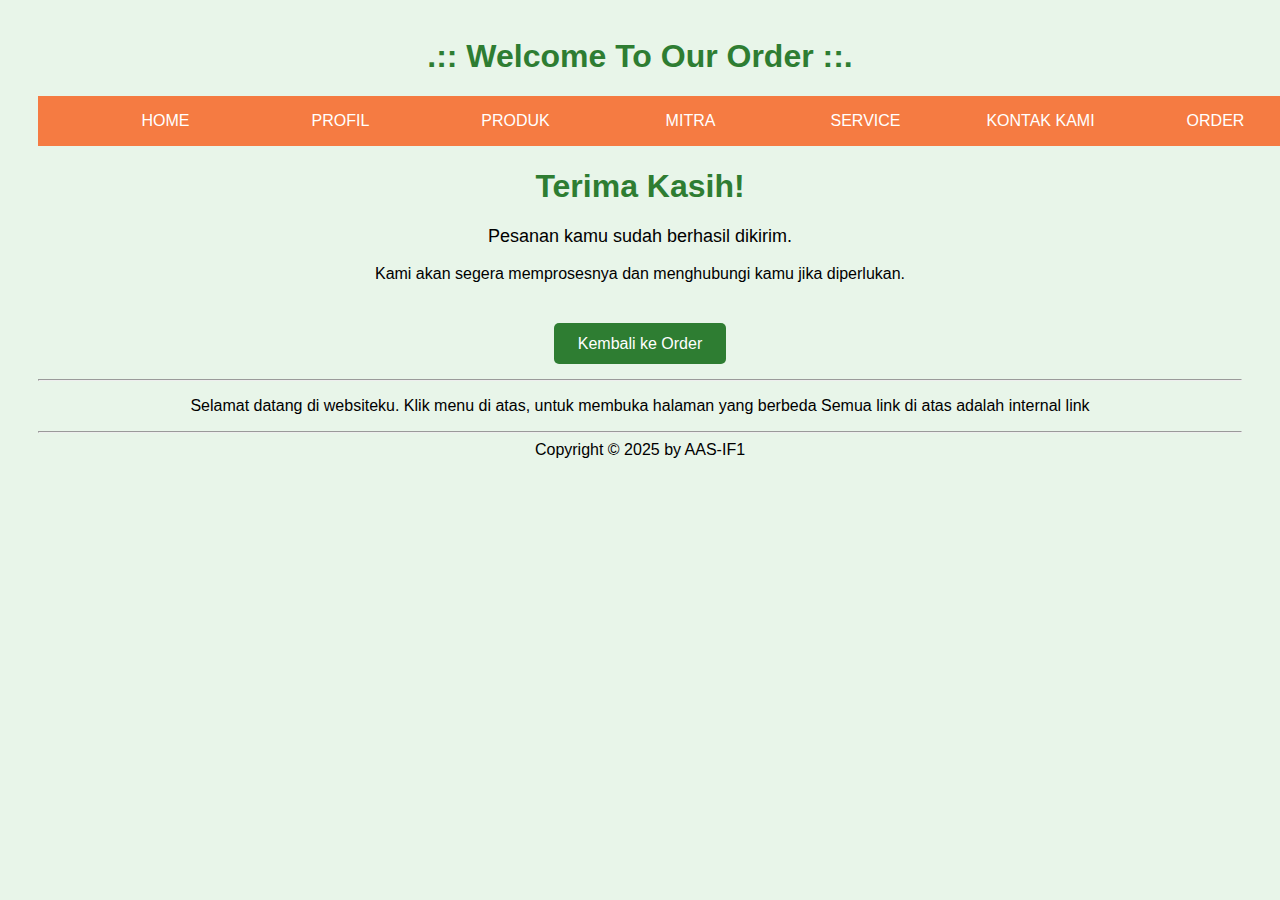
<file: final.html>
<html>
<head>
<title>Link & Tabel</title>
<link rel="stylesheet" href="layout.css">
<link rel="stylesheet" href="style.css">
</head>
 <body style="background-color: #e8f5e9; font-family: Arial, sans-serif; padding: 30px;">
    <center><h1 style="color:#2e7d32">.:: Welcome To Our Order ::.</h1>
   <nav>
<ul>
     <li><a href="#"target="blank">Home</a></li>
     <li><a href="profil.html">Profil</a></li>
   <li>
      <a href="#">Produk</a>
    <ul>
      <li><a href="susu.html">Susu</a></li>
      <li><a href="teh.html">Teh Kemasan</a></li>
      <li><a href="sosis.html">Sosis</a></li>
      <li><a href="keripik.html">Keripik</a></li>
      <li><a href="mie.html">Mie Instan</a></li>
     <li><a href="wafer.html">Wafer</a></li>
    </ul>
   </li>
    <li><a href="mitra.html">Mitra</a></li>
    <li><a href="service.html">Service</a></li> 
    <li><a href="kontak.html">Kontak Kami</a></li>
    <li><a href="order.html"> Order</a></li>
</ul>
</nav>
    <h1 style="color: #2e7d32;">Terima Kasih!</h1>
      <p style="font-size: 18px;">Pesanan kamu sudah berhasil dikirim.</p>
      <p style="font-size: 16px;">Kami akan segera memprosesnya dan menghubungi kamu jika diperlukan.</p>

      <br><br>

  <a href="order.html" style="text-decoration: none; color: white; background-color: #2e7d32; padding: 12px 24px; border-radius: 5px; font-size: 16px;">Kembali ke Order</a>
<br><br>
<hr>
<p>
Selamat datang di websiteku. Klik menu di atas,
untuk membuka halaman yang berbeda Semua link di atas adalah internal link
</p>
<hr>
<div>Copyright &copy; 2025 by AAS-IF1</div>
</body>
</html>
</file>
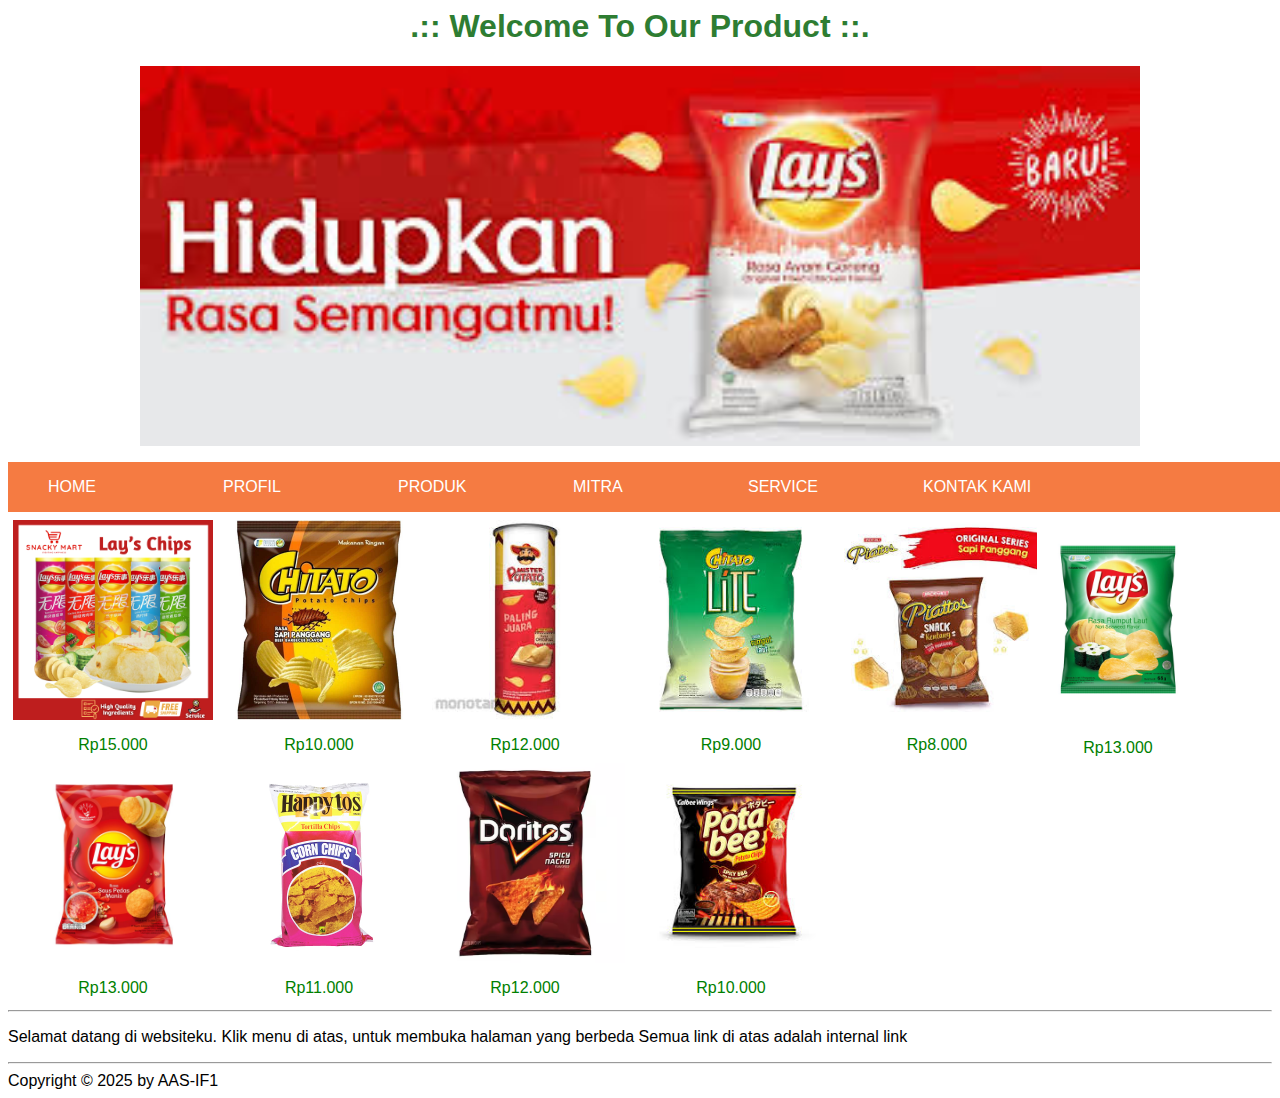
<file: keripik.html>
<html>
<head>
<title>Link & Tabel</title>
<link rel="stylesheet" href="layout.css">
</head>
<body>
    <center><h1 style="color:#2e7d32">.:: Welcome To Our Product ::.</h1>
    <img src="bannerkeripik.jpg" width=1000></center>
<nav>
<ul>
     <li><a href="#"target="blank">Home</a></li>
     <li><a href="profil.html">Profil</a></li>
   <li>
      <a href="#">Produk</a>
    <ul>
      <li><a href="susu.html">Susu</a></li>
      <li><a href="teh.html">Teh Kemasan</a></li>
      <li><a href="sosis.html">Sosis</a></li>
      <li><a href="keripik.html">Keripik</a></li>
      <li><a href="mie.html">Mie Instan</a></li>
    </ul>
   </li>
    <li><a href="mitra.html">Mitra</a></li>
    <li><a href="service.html">Service</a></li> 
    <li><a href="kontak.html">Kontak Kami</a></li>
   </li>
</nav>
<table border="1" bordercolor="white">
<tr><td><img src="keripik.jpg" width=200><p style="color:Green;" align="center">Rp15.000</p></td>
<td><img src="keripik2.jpg" width=200><p style="color:Green;" align="center">Rp10.000</p></td>
<td><img src="keripik3.jpg" width=200><p style="color:Green;" align="center">Rp12.000</p></td>
<td><img src="keripik4.jpg" width=200><p style="color:Green;" align="center">Rp9.000</p></td>
<td><img src="keripik5.jpg" width=200><p style="color:Green;" align="center">Rp8.000</p></td>
<td><img src="keripik6.jpg" width=150><p style="color:Green;" align="center">Rp13.000</p></td></tr>
<tr><td><img src="keripik7.jpg" width=200><p style="color:Green;" align="center">Rp13.000</p></td>
<td><img src="keripik8.jpg" width=200><p style="color:Green;" align="center">Rp11.000</p></td>
<td><img src="keripik9.avif" width=200><p style="color:Green;" align="center">Rp12.000</p></td>
<td><img src="keripik10.jpg" width=200><p style="color:Green;" align="center">Rp10.000</p></td></tr>
</table>
<hr>
<p>
Selamat datang di websiteku. Klik menu di atas,
untuk membuka halaman yang berbeda Semua link di atas adalah internal link
</p>
<hr>
<div>Copyright &copy; 2025 by AAS-IF1</div>
</body>

</html>
</file>
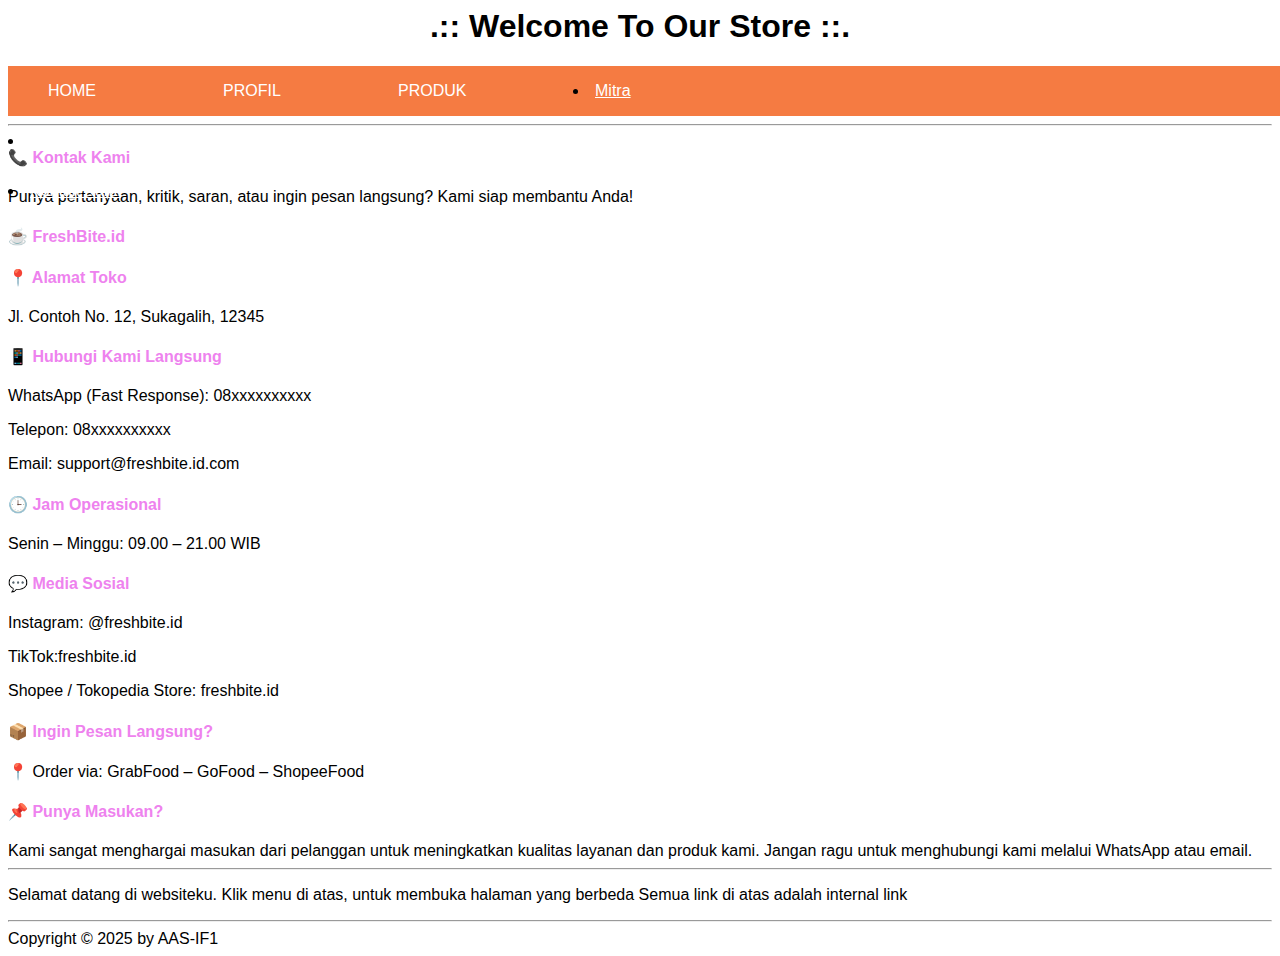
<file: kontak.html>
<html>
<head>
<title>Link & Tabel</title>
<link rel="stylesheet" href="layout.css">
</head>
<body>
    <center><h1>.:: Welcome To Our Store ::.</h1></center>
<nav>
<ul>
     <li><a href="#"target="blank">Home</a></li>
     <li><a href="profil.html">Profil</a></li>
   <li>
      <a href="#">Produk</a>
    <ul>
      <li><a href="susu.html">Susu</a></li>
      <li><a href="teh.html">Teh Kemasan</a></li>
      <li><a href="sosis.html">Sosis</a></li>
      <li><a href="keripik.html">Keripik</a></li>
      <li><a href="mie.html">Mie Instan</a></li>
      <li><a href="order.html">Order</a></li>
    </ul>
   </li>
</ul>
    <li><a href="mitra.html">Mitra</a></li>
    <li><a href="service.html">Service</a></li> 
    <li><a href="kontak.html">Kontak Kami</a></li>
   </li>
</nav>
<hr>
<h4 style="color:Violet;">📞 Kontak Kami</h4>

Punya pertanyaan, kritik, saran, atau ingin pesan langsung? Kami siap membantu Anda!

<h4 style="color:Violet;">☕ FreshBite.id</h4>

<h4 style="color:Violet;">📍 Alamat Toko</h4>

Jl. Contoh No. 12, Sukagalih, 12345

<h4 style="color:Violet;">📱 Hubungi Kami Langsung</h4>

<p>WhatsApp (Fast Response): 08xxxxxxxxxx</p>

<p>Telepon: 08xxxxxxxxxx</p>

<p>Email: support@freshbite.id.com</p>

<h4 style="color:Violet;">🕒 Jam Operasional</h4>

Senin – Minggu: 09.00 – 21.00 WIB

<h4 style="color:Violet;">💬 Media Sosial</h4>

<p>Instagram: @freshbite.id</p>

<p>TikTok:freshbite.id</p>

<p>Shopee / Tokopedia Store: freshbite.id

<h4 style="color:Violet;">📦 Ingin Pesan Langsung?</h4>

📍 Order via:
GrabFood – GoFood – ShopeeFood

<h4 style="color:Violet;">📌 Punya Masukan?</h4>

Kami sangat menghargai masukan dari pelanggan untuk meningkatkan kualitas layanan dan produk kami. Jangan ragu untuk menghubungi kami melalui WhatsApp atau email.
<hr>
<p>
Selamat datang di websiteku. Klik menu di atas,
untuk membuka halaman yang berbeda Semua link di atas adalah internal link
</p>
<hr>
<div>Copyright &copy; 2025 by AAS-IF1</div>
</body>

</html>
</file>
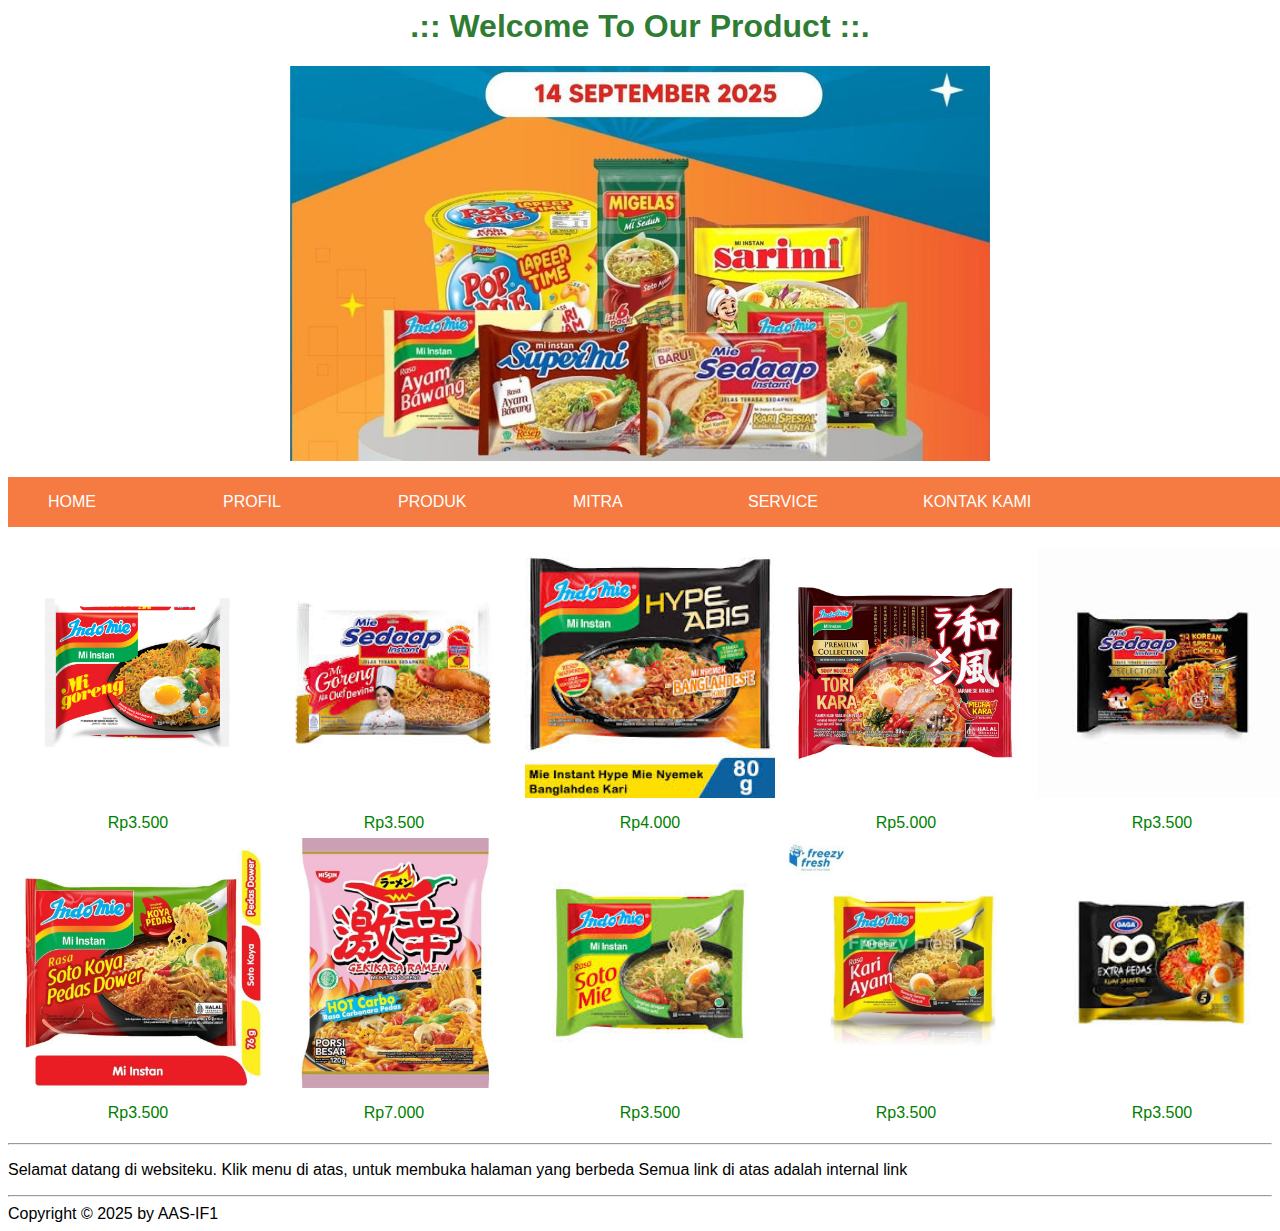
<file: mie.html>
<html>
<head>
<title>Link & Tabel</title>
<link rel="stylesheet" href="layout.css">
</head>
<body>
    <center><h1 style="color:#2e7d32">.:: Welcome To Our Product ::.</h1>
    <img src="bannermie.jpeg" width=700></center>
<nav>
<ul>
     <li><a href="#"target="blank">Home</a></li>
     <li><a href="profil.html">Profil</a></li>
   <li>
      <a href="#">Produk</a>
    <ul>
      <li><a href="susu.html">Susu</a></li>
      <li><a href="teh.html">Teh Kemasan</a></li>
      <li><a href="sosis.html">Sosis</a></li>
      <li><a href="keripik.html">Keripik</a></li>
      <li><a href="mie.html">Mie Instan</a></li>
      <li><a href="order.html">Order</a></li>
    </ul>
   </li>
    <li><a href="mitra.html">Mitra</a></li>
    <li><a href="service.html">Service</a></li> 
    <li><a href="kontak.html">Kontak Kami</a></li>
</ul>
</nav>
<p>
<table border="1" bordercolor="white">
<tr><td><img src="mie1.png" width=250><p style="color:Green;" align="center">Rp3.500</p></td>
<td><img src="mie2.jpg" width=250><p style="color:Green;" align="center">Rp3.500</p></td>
<td><img src="mie3.jpg" width=250><p style="color:Green;" align="center">Rp4.000</p></td>
<td><img src="mie4.jpg" width=250><p style="color:Green;" align="center">Rp5.000</p></td>
<td><img src="mie5.jpg" width=250><p style="color:Green;" align="center">Rp3.500</p></td></tr>
<tr><td><img src="mie6.webp" width=250><p style="color:Green;" align="center">Rp3.500</p></td>
<td><img src="mie7.jpeg" width=250><p style="color:Green;" align="center">Rp7.000</p></td>
<td><img src="mie8.jpg" width=250><p style="color:Green;" align="center">Rp3.500</p></td>
<td><img src="mie9.webp" width=250><p style="color:Green;" align="center">Rp3.500</p></td>
<td><img src="mie10.jpg" width=250><p style="color:Green;" align="center">Rp3.500</p></td></tr>
</table>
</p>
<hr>

<p>
Selamat datang di websiteku. Klik menu di atas,
untuk membuka halaman yang berbeda Semua link di atas adalah internal link
</p>
<hr>
<div>Copyright &copy; 2025 by AAS-IF1</div>
</body>

</html>
</file>
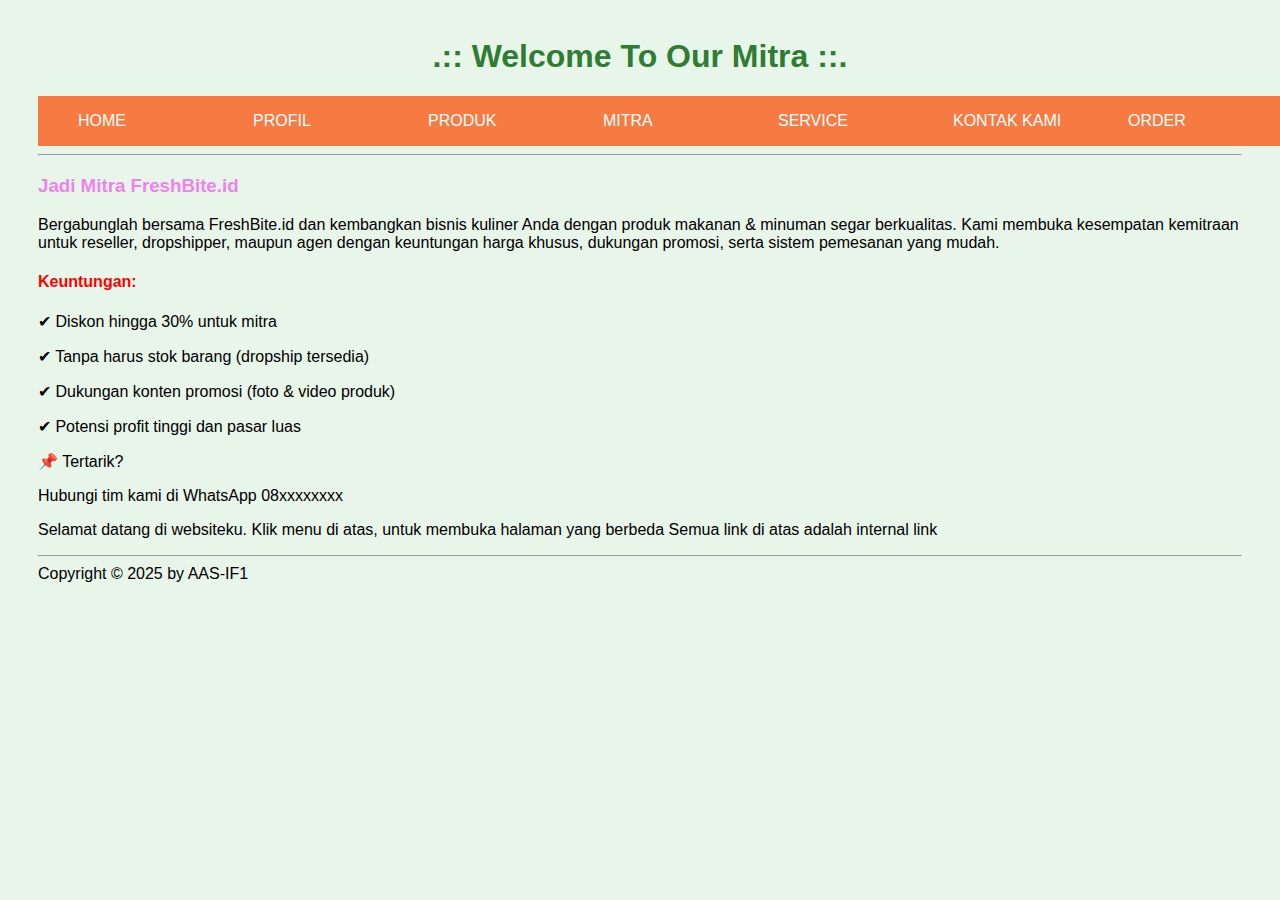
<file: mitra.html>
<html>
<head>
<title>Link & Tabel</title>
<link rel="stylesheet" href="layout.css">
</head>
 <body style="background-color: #e8f5e9; font-family: Arial, sans-serif; padding: 30px;">
    <center><h1 style="color:#2e7d32">.:: Welcome To Our Mitra ::.</h1></center>
<nav>
<ul>
     <li><a href="#"target="blank">Home</a></li>
     <li><a href="profil.html">Profil</a></li>
   <li>
      <a href="#">Produk</a>
    <ul>
      <li><a href="susu.html">Susu</a></li>
      <li><a href="teh.html">Teh Kemasan</a></li>
      <li><a href="sosis.html">Sosis</a></li>
      <li><a href="keripik.html">Keripik</a></li>
      <li><a href="mie.html">Mie Instan</a></li>
     <li><a href="wafer.html">Wafer</a></li>
    </ul>
   </li>
    <li><a href="mitra.html">Mitra</a></li>
    <li><a href="service.html">Service</a></li> 
    <li><a href="kontak.html">Kontak Kami</a></li>
    <li><a href="order.html"> Order</a></li>
</ul>
</nav>
<hr>
<h3 style="color:Violet;">Jadi Mitra FreshBite.id</h3>
Bergabunglah bersama FreshBite.id dan kembangkan bisnis kuliner Anda dengan produk makanan & minuman segar berkualitas. Kami membuka kesempatan kemitraan untuk reseller, dropshipper, maupun agen dengan keuntungan harga khusus, dukungan promosi, serta sistem pemesanan yang mudah.

<h4 style="color:Red;">Keuntungan:</h4>
<p>✔ Diskon hingga 30% untuk mitra</p>
<p>✔ Tanpa harus stok barang (dropship tersedia)</p>
<p>✔ Dukungan konten promosi (foto & video produk)</p>
<p>✔ Potensi profit tinggi dan pasar luas</p>

<p>📌 Tertarik?</p>
Hubungi tim kami di WhatsApp 08xxxxxxxx
<p>
Selamat datang di websiteku. Klik menu di atas,
untuk membuka halaman yang berbeda Semua link di atas adalah internal link
</p>
<hr>
<div>Copyright &copy; 2025 by AAS-IF1</div>
</body>
</html>
</file>
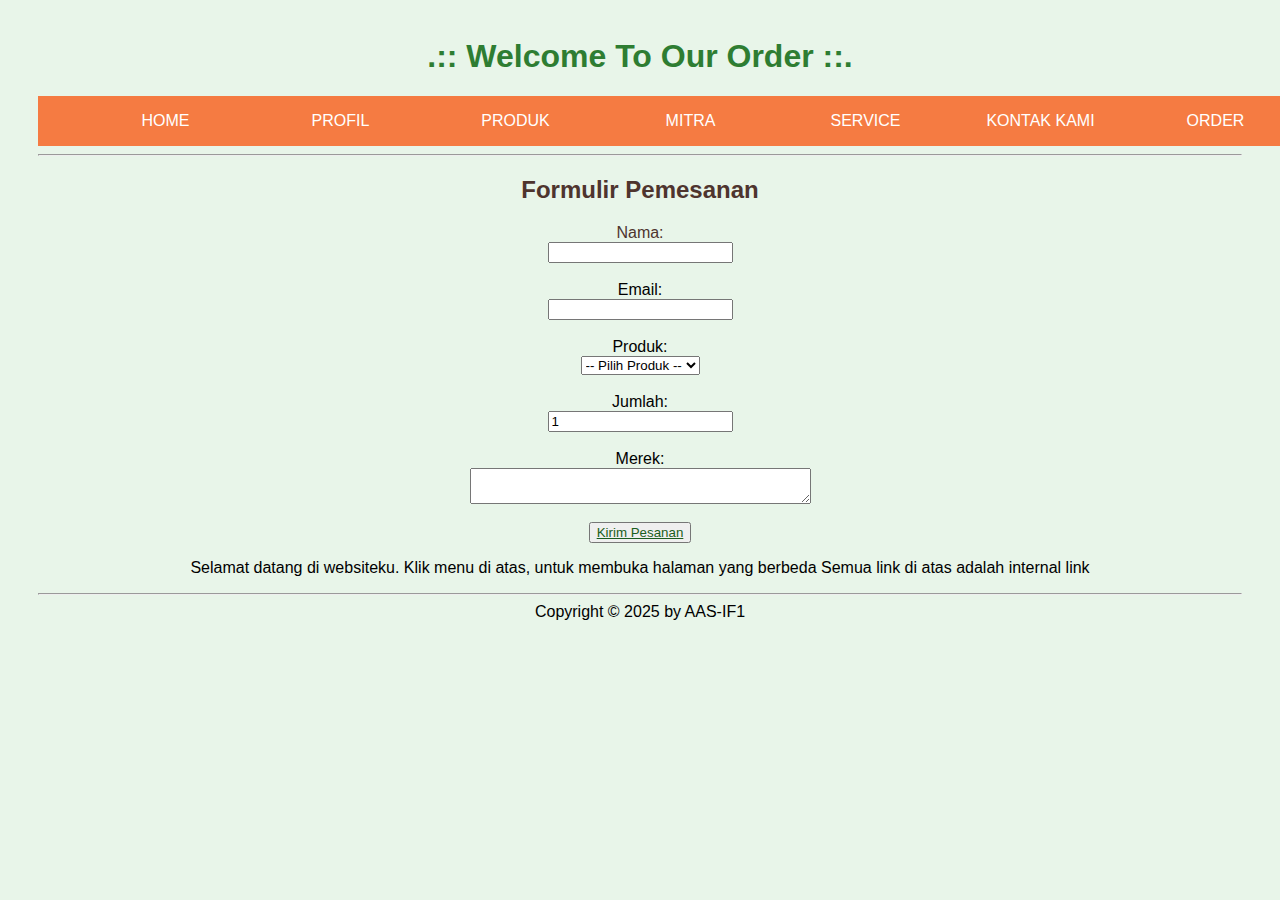
<file: order.html>
<html>
<head>
<title>Link & Tabel</title>
<link rel="stylesheet" href="layout.css">
</head>
 <body style="background-color: #e8f5e9; font-family: Arial, sans-serif; padding: 30px;">
    <center><h1 style="color:#2e7d32" >.:: Welcome To Our Order ::.</h1>
<nav>
<ul>
     <li><a href="#"target="blank">Home</a></li>
     <li><a href="profil.html">Profil</a></li>
   <li>
      <a href="#">Produk</a>
    <ul>
      <li><a href="susu.html">Susu</a></li>
      <li><a href="teh.html">Teh Kemasan</a></li>
      <li><a href="sosis.html">Sosis</a></li>
      <li><a href="keripik.html">Keripik</a></li>
      <li><a href="mie.html">Mie Instan</a></li>
     <li><a href="wafer.html">Wafer</a></li>
    </ul>
   </li>
    <li><a href="mitra.html">Mitra</a></li>
    <li><a href="service.html">Service</a></li> 
    <li><a href="kontak.html">Kontak Kami</a></li>
    <li><a href="order.html"> Order</a></li>
</ul>
</nav>
<hr>
 <h2 style="color:#4e342e">Formulir Pemesanan</h2>

  <form action="submit-order.php" method="POST" >
    <label style="color:#4e342e" >Nama:</label><br>
    <input type="text" name="name" required><br><br>

    <label>Email:</label><br>
    <input type="email" name="email" required><br><br>

    <label>Produk:</label><br>
    <select name="product" required>
      <option value="">-- Pilih Produk --</option>
      <option value="susu">Susu</option>
      <option value="teh">Teh Kemasan</option>
      <option value="sosis">Sosis</option>
     <option value="keripik">Keripik</option>
     <option value="mie">Mie Instan</option>
     <option value="wafer">Wafer</option>
    </select><br><br>

    <label>Jumlah:</label><br>
    <input type="number" name="quantity" min="1" value="1" required><br><br>

    <label>Merek:</label><br>
    <textarea name="notes" rows="2" cols="40"></textarea><br><br>

    <button type="submit">
       <a href="final.html" style="color:#1b5e20">Kirim Pesanan</a></button>
  </form>

<p>
Selamat datang di websiteku. Klik menu di atas,
untuk membuka halaman yang berbeda Semua link di atas adalah internal link
</p>
<hr>
<div>Copyright &copy; 2025 by AAS-IF1</div>
</body>
</html>
</file>
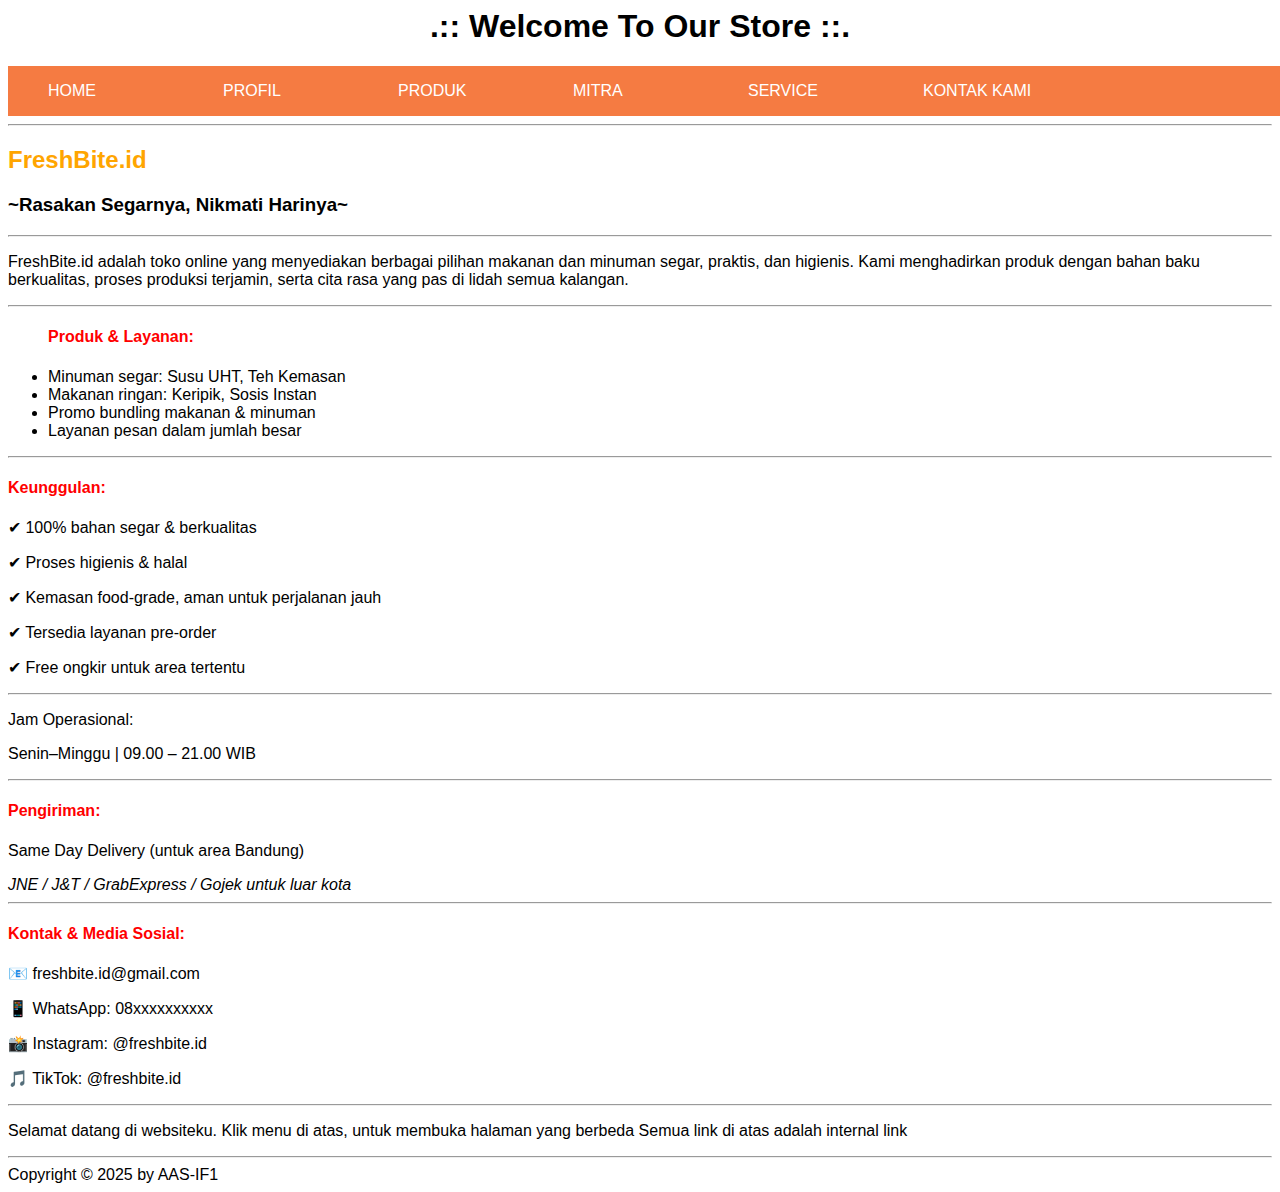
<file: profil.html>
<html>
<head>
<title>Link & Tabel</title>
<link rel="stylesheet" href="layout.css">
</head>
<body>
    <center><h1>.:: Welcome To Our Store ::.</h1>
    <src img:"bannerfd.webp" width=1000></center>
<nav>
<ul>
     <li><a href="#"target="blank">Home</a></li>
     <li><a href="profil.html">Profil</a></li>
   <li>
      <a href="#">Produk</a>
    <ul>
      <li><a href="susu.html">Susu</a></li>
      <li><a href="teh.html">Teh Kemasan</a></li>
      <li><a href="sosis.html">Sosis</a></li>
      <li><a href="keripik.html">Keripik</a></li>
      <li><a href="mie.html">Mie Instan</a></li>
    </ul>
   </li>
    <li><a href="mitra.html">Mitra</a></li>
    <li><a href="service.html">Service</a></li> 
    <li><a href="kontak.html">Kontak Kami</a></li>
   </li>
</nav>
<hr>
<h2 style="color:Orange;">FreshBite.id</h2>
<p><h3>~Rasakan Segarnya, Nikmati Harinya~</h3></p>
<hr>
<p>
FreshBite.id adalah toko online yang menyediakan berbagai pilihan makanan dan minuman segar, praktis, dan higienis. Kami menghadirkan produk dengan bahan baku berkualitas, proses produksi terjamin, serta cita rasa yang pas di lidah semua kalangan.</p>
<hr>
<ul><h4 style="color:Red;">Produk & Layanan:</h4>

<li>Minuman segar: Susu UHT, Teh Kemasan</li>

<li>Makanan ringan: Keripik, Sosis Instan</li>

<li>Promo bundling makanan & minuman</li>

<li>Layanan pesan dalam jumlah besar</li>
</ul>
<hr>
<h4 style="color:Red;">Keunggulan:</h4>
<p>✔ 100% bahan segar & berkualitas</p>
<p>✔ Proses higienis & halal</p>
<p>✔ Kemasan food-grade, aman untuk perjalanan jauh</p>
<p>✔ Tersedia layanan pre-order</p>
<p>✔ Free ongkir untuk area tertentu</p>
<hr>
<p>Jam Operasional:</P>
<p>Senin–Minggu | 09.00 – 21.00 WIB</p>
<hr>
<h4 style="color:Red;">Pengiriman:</h4>

<p>Same Day Delivery (untuk area Bandung)</p>

<i>JNE / J&T / GrabExpress / Gojek untuk luar kota</i>
<hr>
<h4 style="color:Red;">Kontak & Media Sosial:</h4>
📧 freshbite.id@gmail.com

<p>📱 WhatsApp: 08xxxxxxxxxx</p>
<p>📸 Instagram: @freshbite.id</p>
<p>🎵 TikTok: @freshbite.id</p>
<hr>
<p>
Selamat datang di websiteku. Klik menu di atas,
untuk membuka halaman yang berbeda Semua link di atas adalah internal link
</p>
<hr>
<div>Copyright &copy; 2025 by AAS-IF1</div>
</body>
</html>
</file>
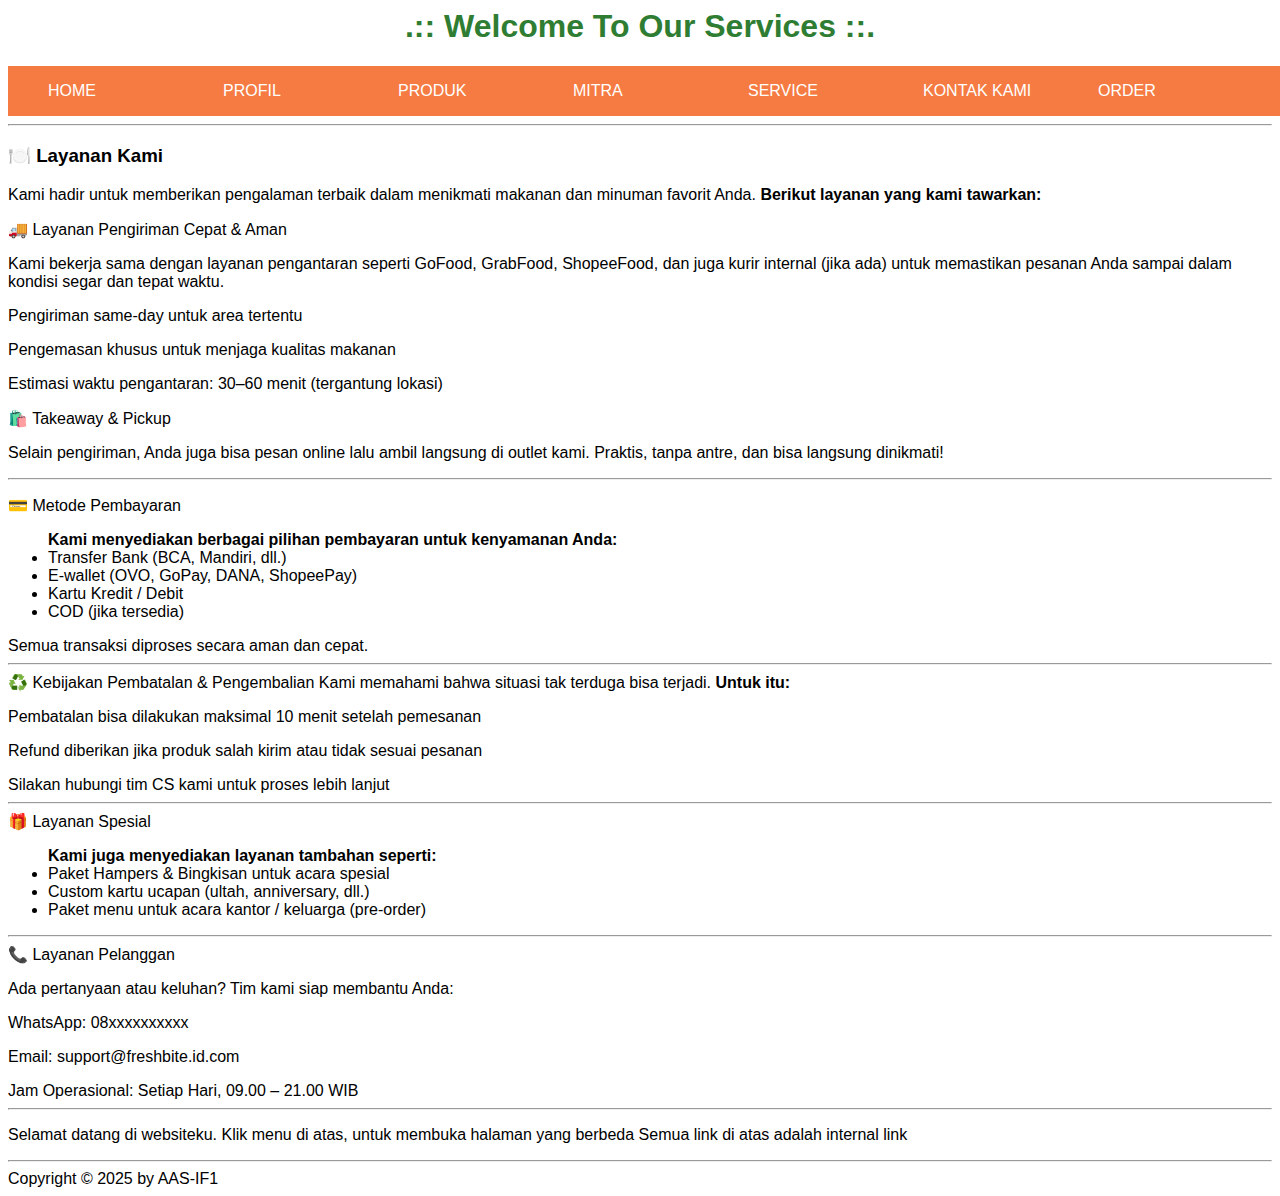
<file: service.html>
<html>
<head>
<title>Link & Tabel</title>
<link rel="stylesheet" href="layout.css">
</head>
<body>
    <center><h1 style="color:#2e7d32">.:: Welcome To Our Services ::.</h1></center>
<nav>
<ul>
     <li><a href="#"target="blank">Home</a></li>
     <li><a href="profil.html">Profil</a></li>
   <li>
      <a href="#">Produk</a>
    <ul>
      <li><a href="susu.html">Susu</a></li>
      <li><a href="teh.html">Teh Kemasan</a></li>
      <li><a href="sosis.html">Sosis</a></li>
      <li><a href="keripik.html">Keripik</a></li>
      <li><a href="mie.html">Mie Instan</a></li>
    </ul>
   </li>
    <li><a href="mitra.html">Mitra</a></li>
    <li><a href="service.html">Service</a></li> 
    <li><a href="kontak.html">Kontak Kami</a></li>
    <li><a href="order.html">Order</a></li>
   </li>
</ul>
</nav>
<hr>
<h3 style="color:BabyBlue;">🍽️ Layanan Kami</h3>

Kami hadir untuk memberikan pengalaman terbaik dalam menikmati makanan dan minuman favorit Anda.<b> Berikut layanan yang kami tawarkan:</b>

<p>🚚 Layanan Pengiriman Cepat & Aman</p>

<p>Kami bekerja sama dengan layanan pengantaran seperti GoFood, GrabFood, ShopeeFood, dan juga kurir internal (jika ada) untuk memastikan pesanan Anda sampai dalam
 kondisi segar dan tepat waktu.<p>

<p>Pengiriman same-day untuk area tertentu</p>

<p>Pengemasan khusus untuk menjaga kualitas makanan</p>

<p>Estimasi waktu pengantaran: 30–60 menit (tergantung lokasi)</p>

<p>🛍️ Takeaway & Pickup</p>

<p>Selain pengiriman, Anda juga bisa pesan online lalu ambil langsung di outlet kami.
Praktis, tanpa antre, dan bisa langsung dinikmati!</p>
<hr>
<p>💳 Metode Pembayaran</p>

<ul><b>Kami menyediakan berbagai pilihan pembayaran untuk kenyamanan Anda:</b>
<li>Transfer Bank (BCA, Mandiri, dll.)</li>

<li>E-wallet (OVO, GoPay, DANA, ShopeePay)</li>

<li>Kartu Kredit / Debit</li>

<li>COD (jika tersedia)</li>
</ul>

Semua transaksi diproses secara aman dan cepat.
<hr>
♻️ Kebijakan Pembatalan & Pengembalian

Kami memahami bahwa situasi tak terduga bisa terjadi.<b> Untuk itu:</b>

<p>Pembatalan bisa dilakukan maksimal 10 menit setelah pemesanan</p>

<p>Refund diberikan jika produk salah kirim atau tidak sesuai pesanan</p>

Silakan hubungi tim CS kami untuk proses lebih lanjut
<hr>
🎁 Layanan Spesial

<ul><b>Kami juga menyediakan layanan tambahan seperti:</b>

<li>Paket Hampers & Bingkisan untuk acara spesial</li>

<li>Custom kartu ucapan (ultah, anniversary, dll.)</li>

<li>Paket menu untuk acara kantor / keluarga (pre-order)</li>
</ul>
<hr>

📞 Layanan Pelanggan

<p>Ada pertanyaan atau keluhan? Tim kami siap membantu Anda:</p>

<p>WhatsApp: 08xxxxxxxxxx</p>

<p>Email: support@freshbite.id.com</p>

Jam Operasional: Setiap Hari, 09.00 – 21.00 WIB
<hr>
<p>
Selamat datang di websiteku. Klik menu di atas,
untuk membuka halaman yang berbeda Semua link di atas adalah internal link
</p>
<hr>
<div>Copyright &copy; 2025 by AAS-IF1</div>
</body>

</html>
</file>
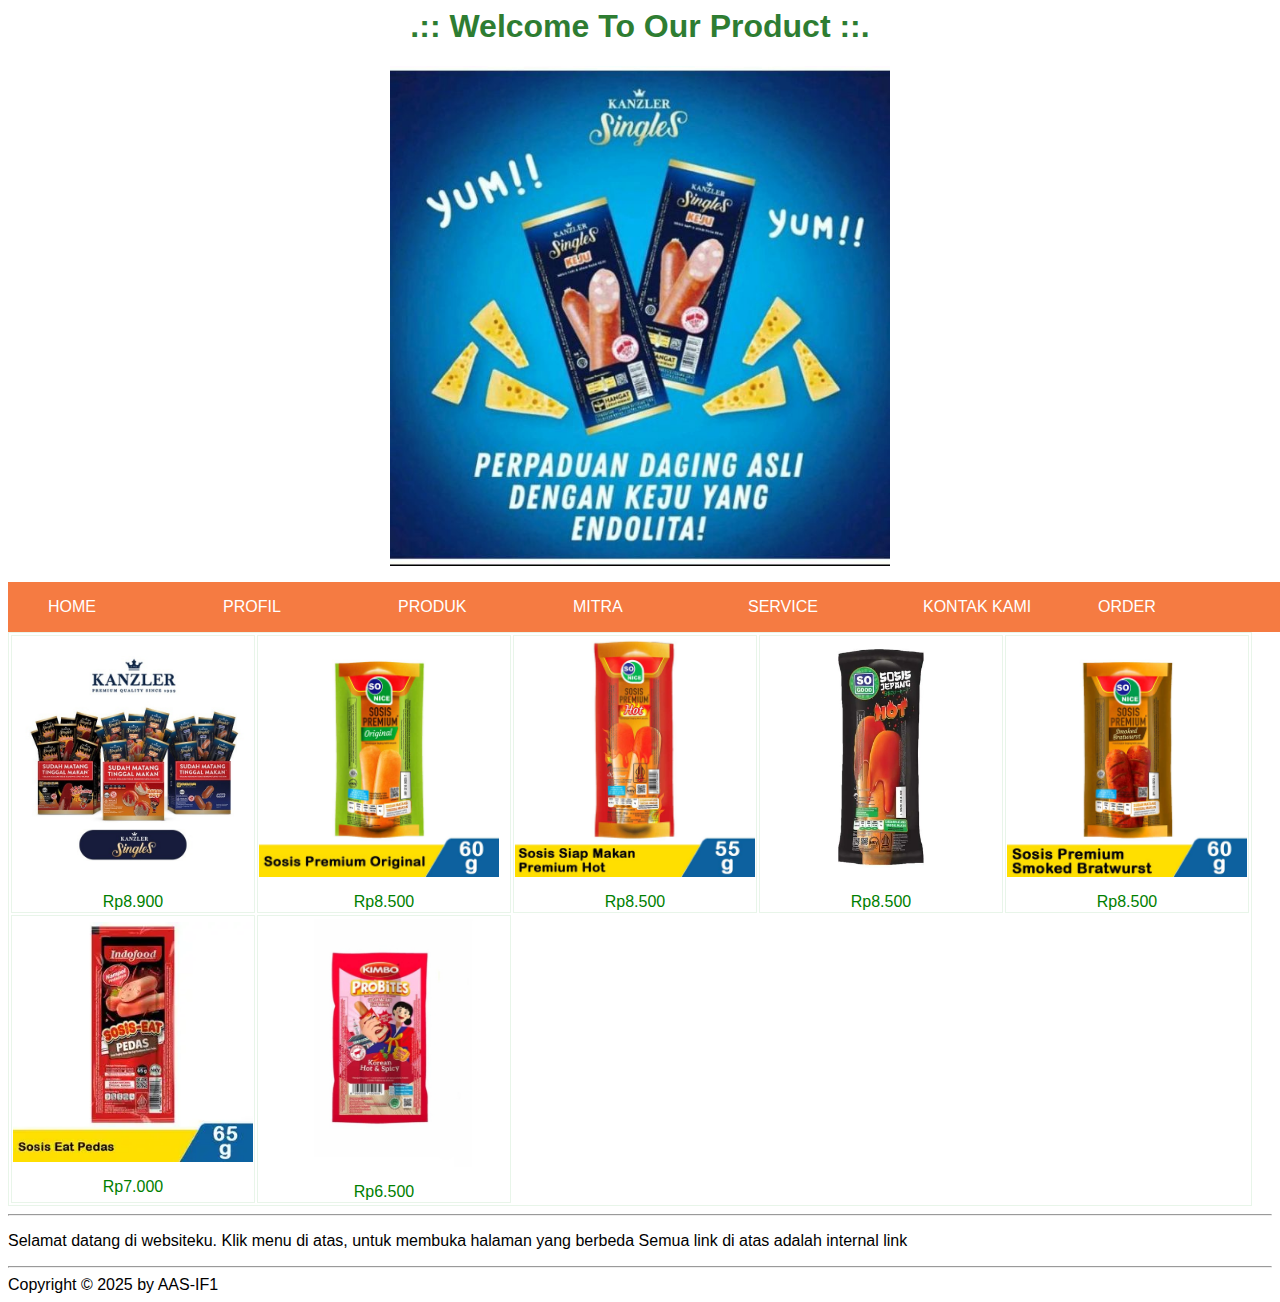
<file: sosis.html>
<html>
<head>
<title>Link & Tabel</title>
<link rel="stylesheet" href="layout.css">
</head>
<body>
    <center><h1 style="color:#2e7d32">.:: Welcome To Our Product ::.</h1>
    <img src="bannersosis.jpg" width=500></center>
<nav>
<ul>
     <li><a href="#"target="blank">Home</a></li>
     <li><a href="profil.html">Profil</a></li>
   <li>
      <a href="#">Produk</a>
    <ul>
      <li><a href="susu.html">Susu</a></li>
      <li><a href="teh.html">Teh Kemasan</a></li>
      <li><a href="sosis.html">Sosis</a></li>
      <li><a href="keripik.html">Keripik</a></li>
      <li><a href="mie.html">Mie Instan</a></li>
    </ul>
   </li>
    <li><a href="mitra.html">Mitra</a></li>
    <li><a href="service.html">Service</a></li> 
    <li><a href="kontak.html">Kontak Kami</a></li>
    <li><a href="order.html">Order</a></li>
   </li>
</ul>
</nav>
<table border="1" bordercolor="#e8f5e9">
<tr><td><img src="sosis.jpg" width=240><p style="color:Green;" align="center">Rp8.900</p></td>
<td><img src="sosis2.jpg" width=240><p style="color:Green;" align="center">Rp8.500</p></td>
<td><img src="sosis3.jpg" width=240><p style="color:Green;" align="center">Rp8.500</p></td>
<td><img src="sosis4.webp" width=240><p style="color:Green;" align="center">Rp8.500</p></td>
<td><img src="sosis5.jpg" width=240><p style="color:Green;" align="center">Rp8.500</p></td></tr>
<tr><td><img src="sosis6.webp" width=240><p style="color:Green;" align="center">Rp7.000</p></td>
<td><img src="sosis7.jpg" width=250><p style="color:Green;" align="center">Rp6.500</p></td></tr>
</table>
<hr>
<p>
Selamat datang di websiteku. Klik menu di atas,
untuk membuka halaman yang berbeda Semua link di atas adalah internal link
</p>
<hr>
<div>Copyright &copy; 2025 by AAS-IF1</div>
</body>

</html>
</file>
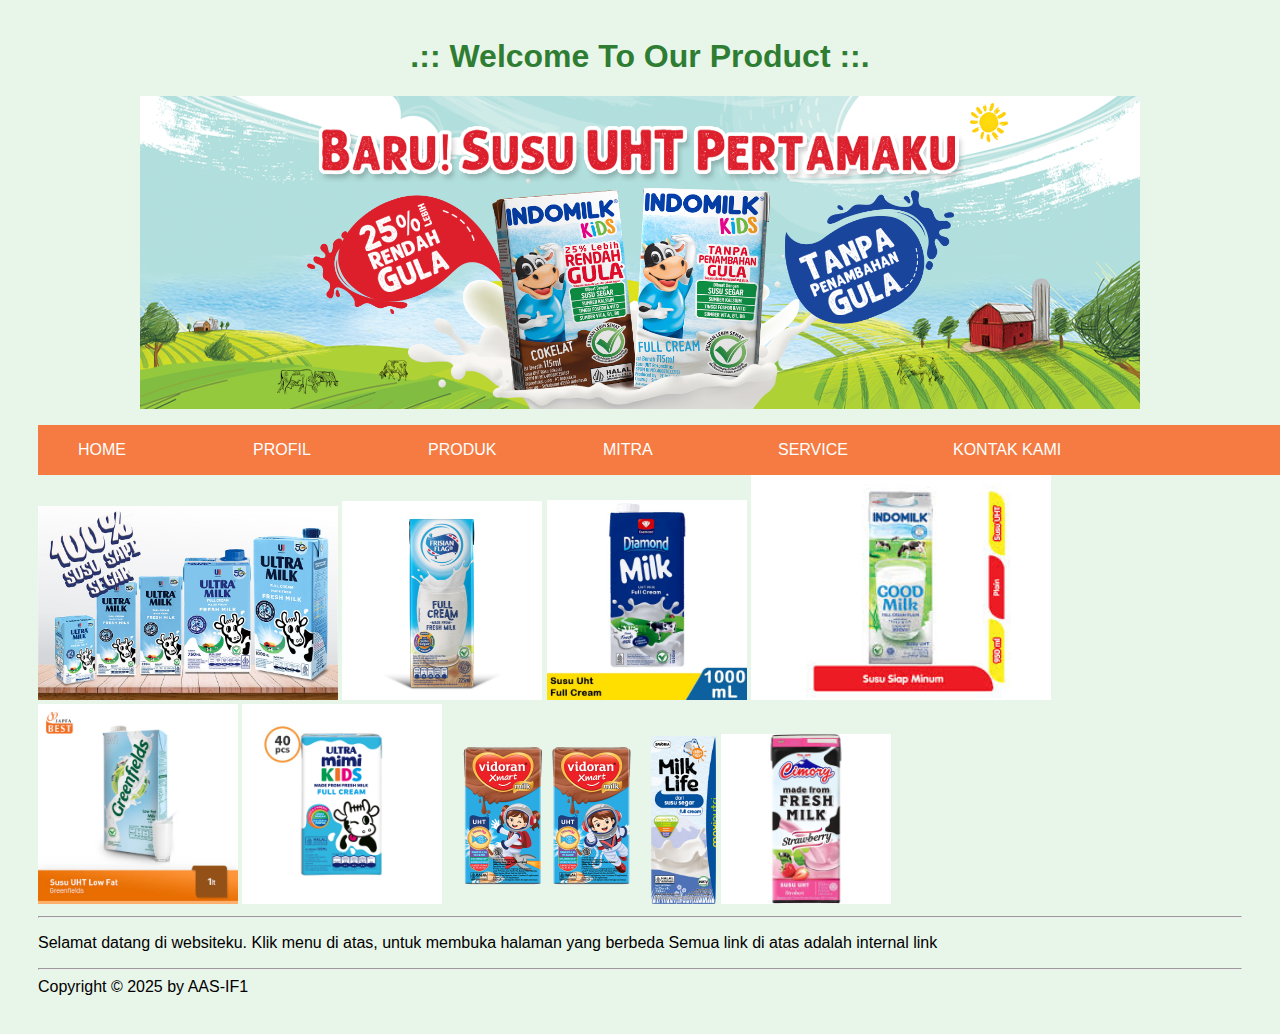
<file: susu.html>
<html>
<head>
<title>Link & Tabel</title>
<link rel="stylesheet" href="layout.css">
</head>
    <body style="background-color: #e8f5e9; font-family: Arial, sans-serif; padding: 30px;">
    <center><h1 style="color:#2e7d32">.:: Welcome To Our Product ::.</h1>
    <img src="bannersusu2.png" width=1000></center>
<nav>
<ul>
     <li><a href="#"target="blank">Home</a></li>
     <li><a href="profil.html">Profil</a></li>
   <li>
      <a href="#">Produk</a>
    <ul>
      <li><a href="susu.html">Susu</a></li>
      <li><a href="teh.html">Teh Kemasan</a></li>
      <li><a href="sosis.html">Sosis</a></li>
      <li><a href="keripik.html">Keripik</a></li>
      <li><a href="mie.html">Mie Instan</a></li>
    </ul>
   </li>
    <li><a href="mitra.html">Mitra</a></li>
    <li><a href="service.html">Service</a></li> 
    <li><a href="kontak.html">Kontak Kami</a></li>
   </li>
</nav>
<img src="susu.jpg" width=300>
<img src="susu2.png" width=200>
<img src="susu3.jpg" width=200>
<img src="susu4.jpg" width=300>
<img src="susu5.webp" width=200>
<img src="susu6.png" width=200>
<img src="susu7.png" width=200>
<img src="susu8.png" width=65>
<img src="susu9.jpg" width=170>
<hr>
<p>
Selamat datang di websiteku. Klik menu di atas,
untuk membuka halaman yang berbeda Semua link di atas adalah internal link
</p>
<hr>
<div>Copyright &copy; 2025 by AAS-IF1</div>
</body>

</html>
</file>
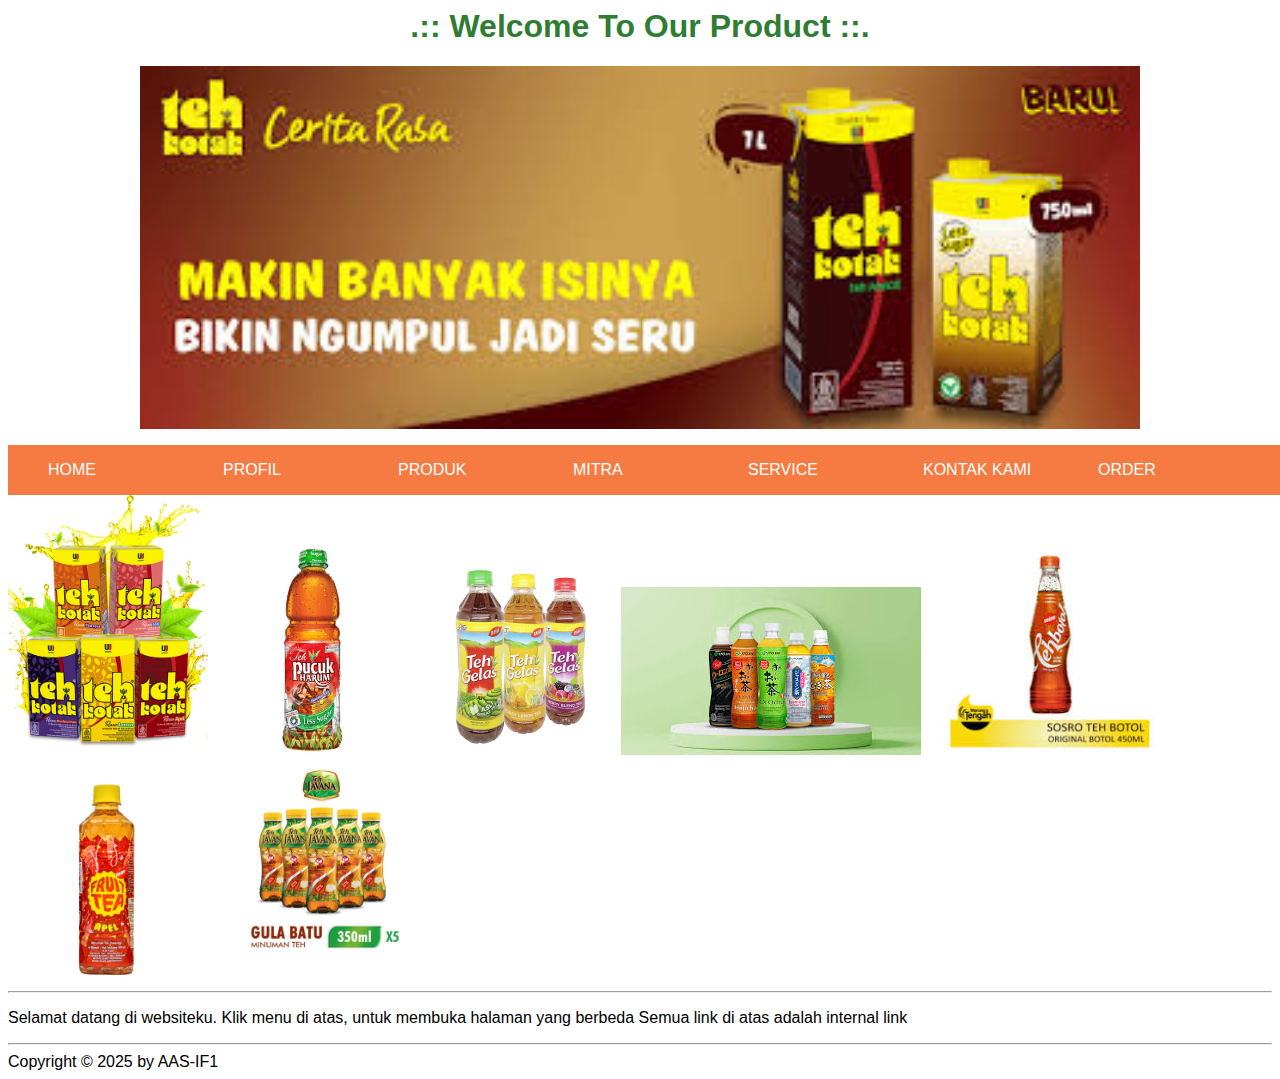
<file: teh.html>
<html>
<head>
<title>Link & Tabel</title>
<link rel="stylesheet" href="layout.css">
</head>
<body>
    <center><h1 style="color:#2e7d32">.:: Welcome To Our Product ::.</h1>
    <img src="bannerteh.jpg" width=1000></center>
<nav>
<ul>
     <li><a href="#"target="blank">Home</a></li>
     <li><a href="profil.html">Profil</a></li>
   <li>
      <a href="#">Produk</a>
    <ul>
      <li><a href="susu.html">Susu</a></li>
      <li><a href="teh.html">Teh Kemasan</a></li>
      <li><a href="sosis.html">Sosis</a></li>
      <li><a href="keripik.html">Keripik</a></li>
      <li><a href="mie.html">Mie Instan</a></li>
    </ul>
   </li>
    <li><a href="mitra.html">Mitra</a></li>
    <li><a href="service.html">Service</a></li> 
    <li><a href="kontak.html">Kontak Kami</a></li>
    <li><a href="order.html">Order</a></li>
   </li>
</ul>
</nav>
<img src="teh1.jpg" width=200>
<img src="teh2.png" width=200>
<img src="teh3.jpg" width=200>
<img src="teh4.jpg" width=300>
<img src="teh5.jpg" width=250>
<img src="teh6.avif" width=200>
<img src="teh7.jpg" width=220>
<hr>
<p>
Selamat datang di websiteku. Klik menu di atas,
untuk membuka halaman yang berbeda Semua link di atas adalah internal link
</p>
<hr>
<div>Copyright &copy; 2025 by AAS-IF1</div>
</body>

</html>
</file>
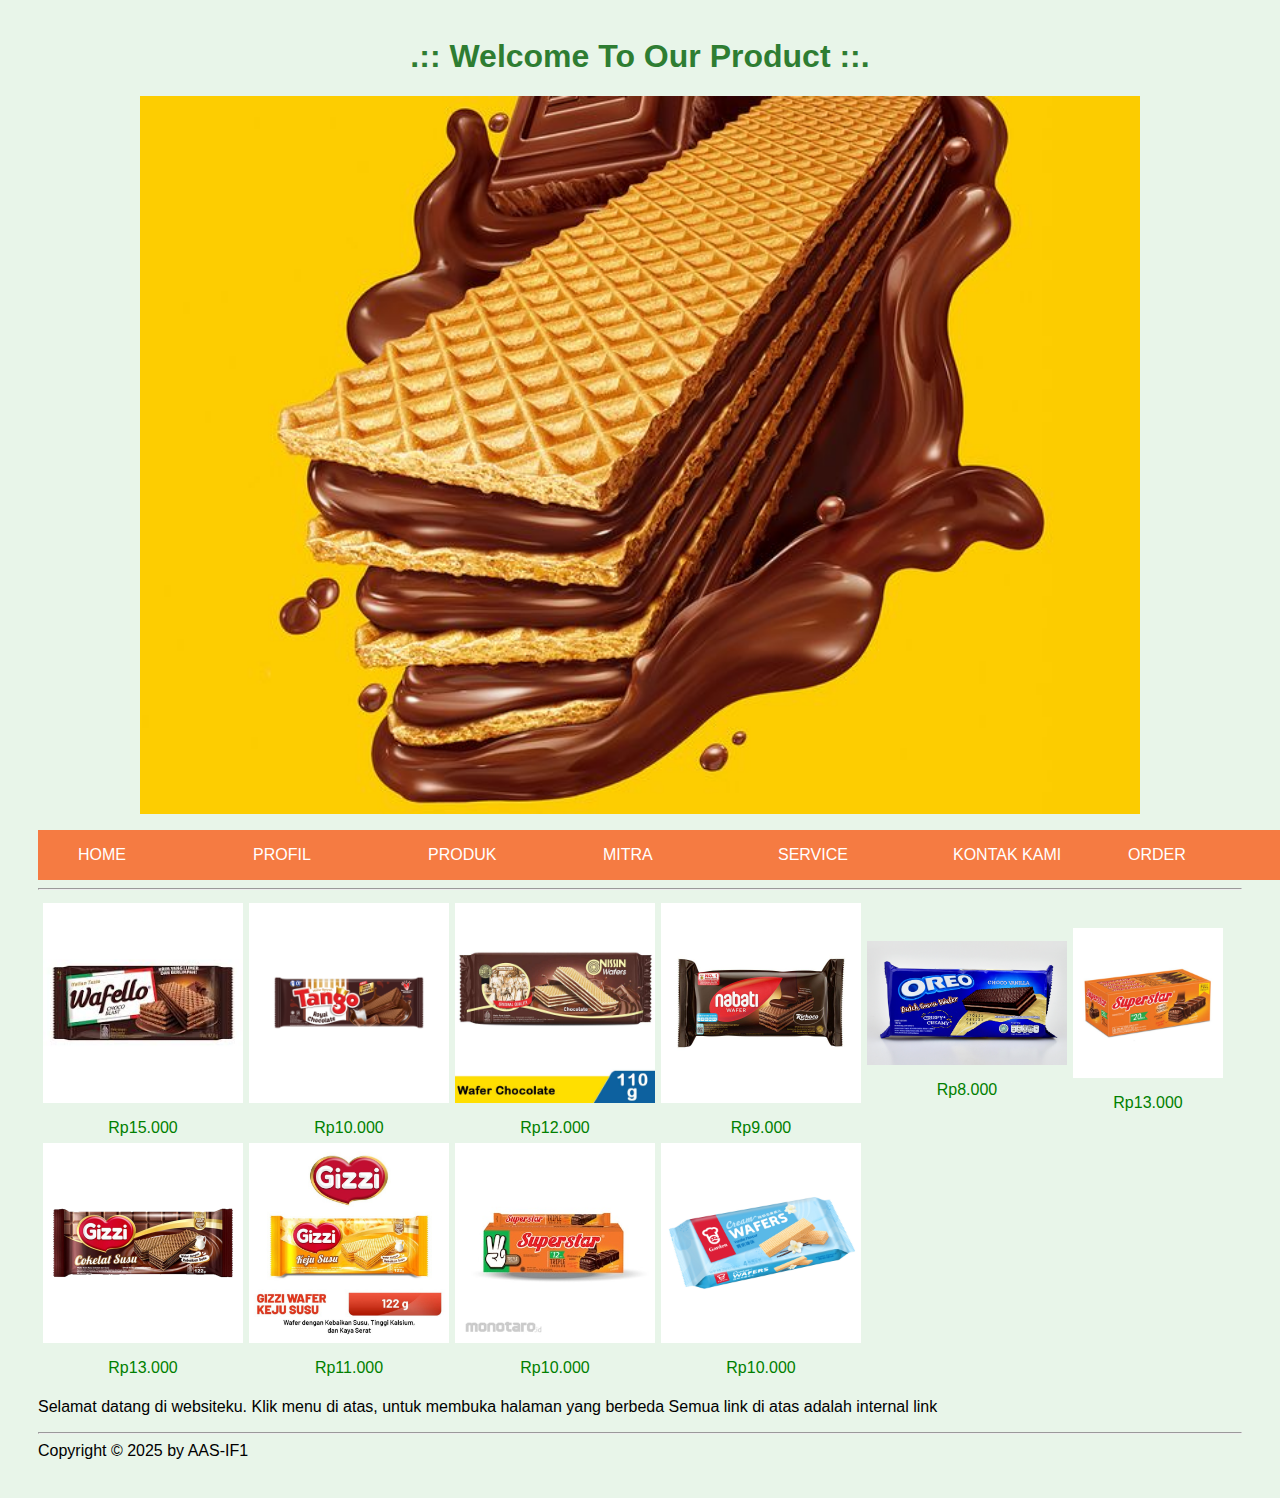
<file: wafer.html>
<html>
<head>
<title>Link & Tabel</title>
<link rel="stylesheet" href="layout.css">
</head>
 <body style="background-color: #e8f5e9; font-family: Arial, sans-serif; padding: 30px;">
    <center><h1 style="color:#2e7d32">.:: Welcome To Our Product ::.</h1>
    <img src="bannerwafer.jpg" width=1000></center>
<nav>
<ul>
     <li><a href="#"target="blank">Home</a></li>
     <li><a href="profil.html">Profil</a></li>
   <li>
      <a href="#">Produk</a>
    <ul>
      <li><a href="susu.html">Susu</a></li>
      <li><a href="teh.html">Teh Kemasan</a></li>
      <li><a href="sosis.html">Sosis</a></li>
      <li><a href="keripik.html">Keripik</a></li>
      <li><a href="mie.html">Mie Instan</a></li>
     <li><a href="wafer.html">Wafer</a></li>
    </ul>
   </li>
    <li><a href="mitra.html">Mitra</a></li>
    <li><a href="service.html">Service</a></li> 
    <li><a href="kontak.html">Kontak Kami</a></li>
    <li><a href="order.html"> Order</a></li>
</ul>
</nav>
<hr>
<table border="1" bordercolor="#e8f5e9">
<tr><td><img src="wafer1.jpg" width=200><p style="color:Green;" align="center">Rp15.000</p></td>
<td><img src="wafer2.png" width=200><p style="color:Green;" align="center">Rp10.000</p></td>
<td><img src="wafer3.jpg" width=200><p style="color:Green;" align="center">Rp12.000</p></td>
<td><img src="wafer4.jpg" width=200><p style="color:Green;" align="center">Rp9.000</p></td>
<td><img src="wafer5.jpg" width=200><p style="color:Green;" align="center">Rp8.000</p></td>
<td><img src="wafer6.jpg" width=150><p style="color:Green;" align="center">Rp13.000</p></td></tr>
<tr><td><img src="wafer7.jpg" width=200><p style="color:Green;" align="center">Rp13.000</p></td>
<td><img src="wafer8.jpg" width=200><p style="color:Green;" align="center">Rp11.000</p></td>
<td><img src="wafer9.jpg" width=200><p style="color:Green;" align="center">Rp10.000</p></td>
<td><img src="wafer10.png" width=200><p style="color:Green;" align="center">Rp10.000</p></td></tr>
</table>
<p>
Selamat datang di websiteku. Klik menu di atas,
untuk membuka halaman yang berbeda Semua link di atas adalah internal link
</p>
<hr>
<div>Copyright &copy; 2025 by AAS-IF1</div>
</body>
</html>
</file>
<file: layout.css>
head {
             box-sizing: border-box;
             }
/* ini Style headernya */
      header {
          background-image:url("display.jpg");
          background-repeat:no-repeat;
          background-position: center;
          backgrounf-size: cover;
          padding: 70px;
             }
      body {
          font-family: Arial, Helvetica, sans-serif;
      }
nav {
      background-color:#f57b42;
      height:50px;
      line-height:50px;
      position:relative;
      width:1310px;
      margin:auto;
      margin-top:Spx;
}

nav ul{
       list-style:none;
}
nav ul li a {
        float:left;
        width:175px;
        display:block;
        text-decoration:none;
text-transform:uppercase;
}

nav ul li a:hover {
	background-color:#666; 
	display:block;
}

nav ul li:hover ul {
	display:block;
}
nav ul ul {
	display:none; 
	list-style:none; 
	position:absolute; 
	background-color:#900;
	left:300px; 
	top:50px; 
	width:190px;
}

nav ul ul li a {
	float:none; 
	display:block; 
	padding-left:30px; 
	text-align:left; 
	width:160px;
}

nav ul ul li a:hover {
	color:#990;
}
       
        
        nav a
        {
            color: white;
        }
 
        article {
            float: left;
            padding: 50px;
            width:100%;
            background-color: #f1f1f1;
            height: 600px;
            /* hanya untuk contoh saja */
        }
 
        /* Clear floats after the columns */
        section:after {
            content: "";
            display: table;
            clear: both;
        }
 
        /* Style the footer */
        footer {
            background-color: green;
            padding: 5px;
            text-align: center;
            color: white;
        }
 
        /* Responsive layout - buat 2 kolom/kotak */
        @media (max-width: 600px) {
 
            nav,
            article {
                width: 100%;
                height: auto;
            }
        }
</file>
<file: style.css>
.slider{
    width: 1000px;
    max-width: 100vw;
    height: 500px;
    margin: auto;
    position: relative;
    overflow: hidden;
}
.slider .list{
    position: absolute;
    width: max-content;
    height: 100%;
    left: 0;
    top: 0;
    display: flex;
    transition: 4s;
}
.slider .list img{
    width: 1000px;
    max-width: 100vw;
    height: 100%;
    object-fit: cover;
}
.slider .buttons{
    position: absolute;
    top: 45%;
    left: 5%;
    width: 90%;
    display: flex;
    justify-content: space-between;
}
.slider .buttons button{
    width: 50px;
    height: 50px;
    border-radius: 50%;
    background-color: #fff5;
    color: #fff;
    border: none;
    font-family: monospace;
    font-weight: bold;
}
.slider .dots{
    position: absolute;
    bottom: 10px;
    left: 0;
    color: #fff;
    width: 100%;
    margin: 0;
    padding: 0;
    display: flex;
    justify-content: center;
}
.slider .dots li{
    list-style: none;
    width: 10px;
    height: 10px;
    background-color: #fff;
    margin: 10px;
    border-radius: 20px;
    transition: 2s;
}
.slider .dots li.active{
    width: 30px;
}
@media screen and (max-width: 768px){
    .slider{
        height: 400px;
    }
}
</file>
